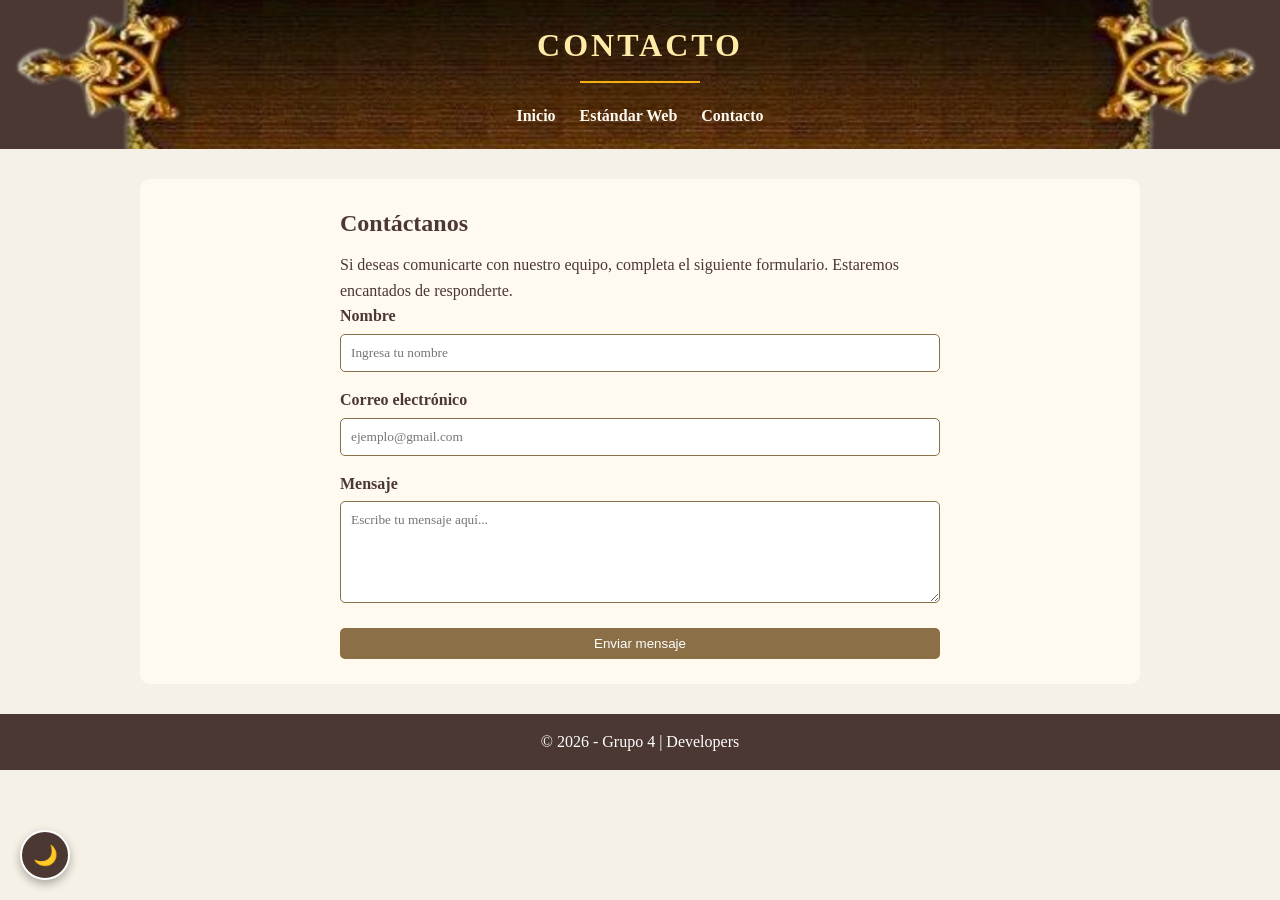
<file: lab01/contact.html>
<!DOCTYPE html>
<html lang="es">
<head>
  <meta charset="UTF-8">
  <title>Contacto</title>
  <link rel="stylesheet" href="css/styles.css">
</head>

<body>
  <button id="btn-dark-mode" class="boton-flotante" aria-label="Cambiar modo de color">🌙</button>  

  <header class="hero">
    <h1>Contacto</h1>
    <nav>
      <a href="index.html">Inicio</a>
      <a href="webStandards.html">Estándar Web</a>
      <a href="contact.html">Contacto</a>
    </nav>
</header>

<div class="contenedor">

  <section class="contacto" id="seccion-contacto">
    <h2>Contáctanos</h2>
    <p>
      Si deseas comunicarte con nuestro equipo, completa el siguiente formulario.
      Estaremos encantados de responderte.
    </p>

    <form id="formulario">

      <div class="grupo-campo">
        <label for="nombre">Nombre</label>
        <input id="nombre" type="text" placeholder="Ingresa tu nombre" required>
      </div>

      <div class="grupo-campo">
        <label for="correo">Correo electrónico</label>
        <input id="correo" type="email" placeholder="ejemplo@gmail.com" required>
      </div>

      <div class="grupo-campo">
        <label for="mensaje">Mensaje</label>
        <textarea id="mensaje" rows="5" placeholder="Escribe tu mensaje aquí..." required></textarea>
      </div>

      <button type="submit">Enviar mensaje</button>

    </form>
  </section>

</div>

<footer>
  <p>© 2026 - Grupo 4 | Developers</p>
</footer>

<script src="js/scripts.js"></script>

</body>
</html>
</file>
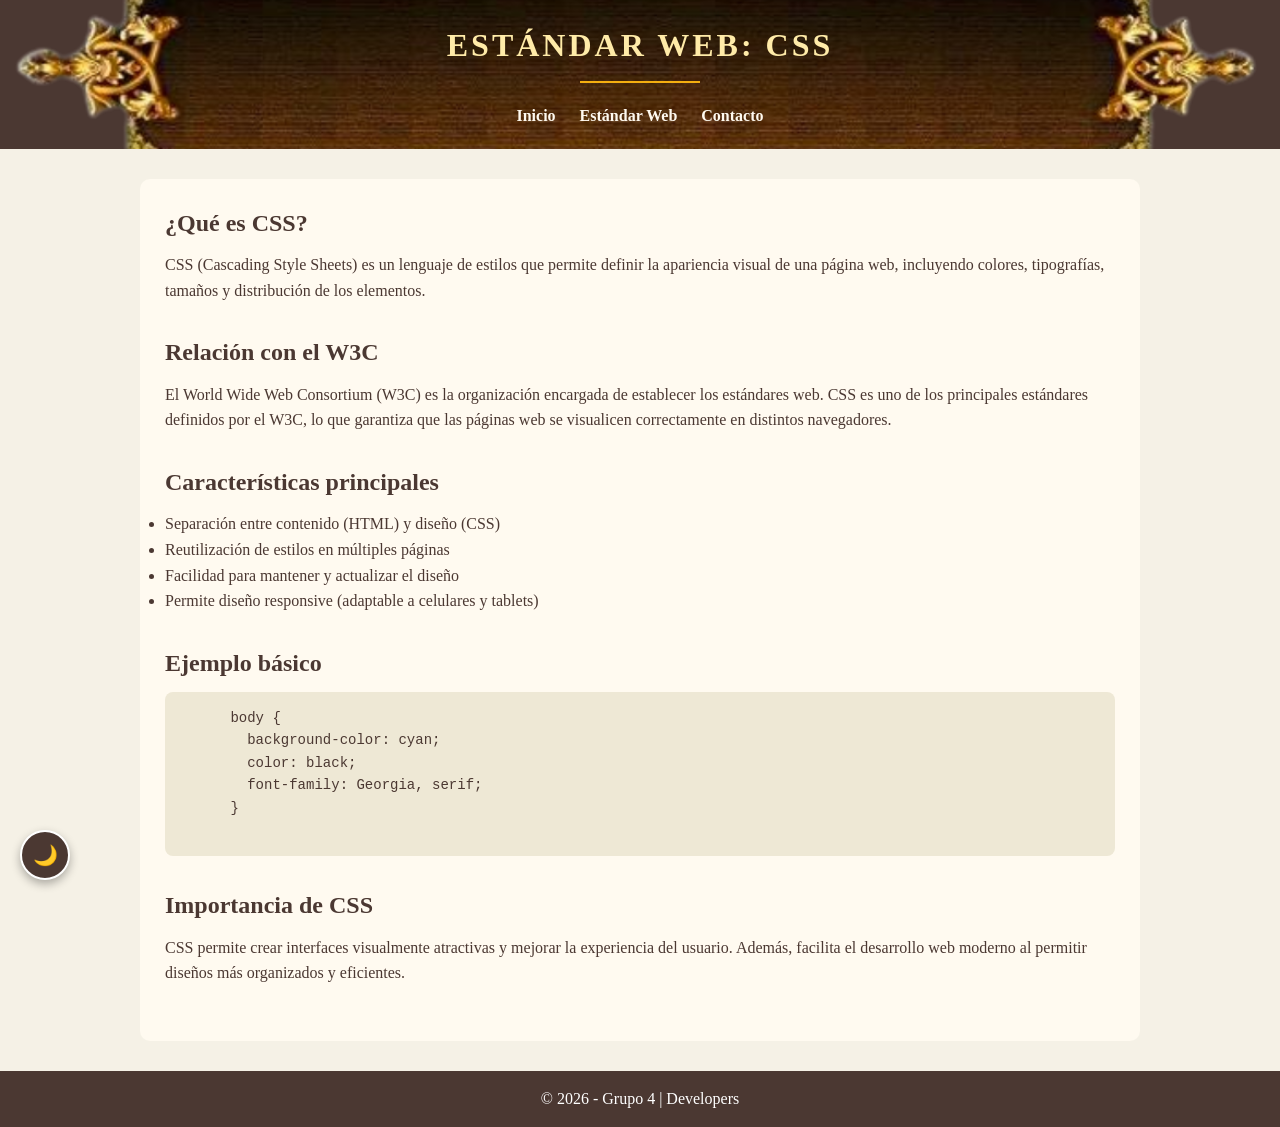
<file: lab01/webStandards.html>
<!DOCTYPE html>
<html lang="es">
<head>
  <meta charset="UTF-8">
  <title>Estándar Web</title>
  <link rel="stylesheet" href="css/styles.css">
</head>

<body>
<button id="btn-dark-mode" class="boton-flotante" aria-label="Cambiar modo de color">🌙</button>  

<header class="hero">
  <h1>Estándar Web: CSS</h1>
  <nav>
    <a href="index.html">Inicio</a>
    <a href="webStandards.html">Estándar Web</a>
    <a href="contact.html">Contacto</a>
  </nav>
</header>

<div class="contenedor">

  <section>
    <h2>¿Qué es CSS?</h2>
    <p>
      CSS (Cascading Style Sheets) es un lenguaje de estilos que permite definir la apariencia visual 
      de una página web, incluyendo colores, tipografías, tamaños y distribución de los elementos.
    </p>
  </section>

  <section>
    <h2>Relación con el W3C</h2>
    <p>
      El World Wide Web Consortium (W3C) es la organización encargada de establecer los estándares web.
      CSS es uno de los principales estándares definidos por el W3C, lo que garantiza que las páginas 
      web se visualicen correctamente en distintos navegadores.
    </p>
  </section>

  <section>
    <h2>Características principales</h2>
    <ul>
      <li>Separación entre contenido (HTML) y diseño (CSS)</li>
      <li>Reutilización de estilos en múltiples páginas</li>
      <li>Facilidad para mantener y actualizar el diseño</li>
      <li>Permite diseño responsive (adaptable a celulares y tablets)</li>
    </ul>
  </section>

  <section>
    <h2>Ejemplo básico</h2>
    <pre>
      body {
        background-color: cyan;
        color: black;
        font-family: Georgia, serif;
      }
    </pre>
  </section>

  <section>
    <h2>Importancia de CSS</h2>
    <p>
      CSS permite crear interfaces visualmente atractivas y mejorar la experiencia del usuario.
      Además, facilita el desarrollo web moderno al permitir diseños más organizados y eficientes.
    </p>
  </section>

</div>

<footer>
  <p>© 2026 - Grupo 4 | Developers</p>
</footer>

<script src="js/scripts.js"></script>

</body>
</html>
</file>
<file: lab01/css/styles.css>
/* GENERAL */
* {
  margin: 0;
  padding: 0;
  box-sizing: border-box;
}

/* Body */
body {
  font-family: Georgia, serif;
  background-color: #f5f1e6;
  color: #4b3832;
  line-height: 1.6;
}

/* Header */
header {
  background-color: #4b3832;
  color: #fffaf0;
  padding: 20px;
  text-align: center;
}

header p {
  margin-top: 5px;
  font-size: 14px;
}

/* Hero para eñ encabezado */
.hero {
  background-image: url("../img/EncabezadoFondo.png");
  background-size: cover;
  background-position: center;
  height: 200px;
  position: relative;
  height: 100%;
  display: flex;
  flex-direction: column;
  justify-content: center;
  align-items: center;
}

.hero h1 {
  font-family: Georgia, serif;
  font-size: 32px;
  letter-spacing: 3px;
  text-transform: uppercase;
  color: #ffeba8;
}

.hero p {
  font-size: 15px;
  color: #ffc400;
  margin-bottom: 10px;
}

/* Línea decorativa */
.hero h1::after {
  content: "";
  display: block;
  width: 120px;
  height: 2px;
  background: #ffb811ef;
  margin: 10px auto;
}


/* nav */
nav {
  margin-top: 10px;
}

nav a {
  color: #fffaf0;
  text-decoration: none;
  margin: 0 10px;
  font-weight: bold;
  transition: color 0.3s;
}

nav a:hover {
  color: #ffbb00;
}

/* Contenedor */
.contenedor {
  max-width: 1000px;
  margin: 30px auto;
  background: #fffaf0;
  padding: 25px;
  border-radius: 10px;
}

/* Secciones */
section {
  margin-bottom: 30px;
}

h2 {
  margin-bottom: 10px;
}

/* Tarjetas */
.tarjetas {
  display: flex;
  gap: 20px;
  flex-wrap: wrap;
  justify-content: center;
}

.tarjeta {
  width: 260px;
  background: #fdfaf4;
  padding: 15px;
  border-radius: 10px;
  text-align: center;
  transition: transform 0.2s, box-shadow 0.2s;
}

.tarjeta:hover {
  transform: translateY(-5px);
  box-shadow: 0 6px 15px rgba(0,0,0,0.15);
}

/* Imagen */
.tarjeta img {
  width: 100%;
  border-radius: 10px;
  margin-bottom: 10px;
}

/* Botones */
button {
  background-color: #8b6f47;
  color: white;
  border: none;
  padding: 8px 12px;
  margin-top: 10px;
  cursor: pointer;
  border-radius: 5px;
  transition: background 0.3s;
}

button:hover {
  background-color: #4b3832;
}


.info-extra {
  display: none;
  margin-top: 10px;
  background: #f5f1e6;
  padding: 10px;
  border-radius: 5px;
  font-size: 14px;

}

/* FORMULARIO */
.contacto {
  max-width: 600px;
  margin: auto;
}

.grupo-campo {
  margin-bottom: 15px;
  display: flex;
  flex-direction: column;
}

label {
  margin-bottom: 5px;
  font-weight: bold;
}

input, textarea {
  padding: 10px;
  border: 1px solid #8b6f47;
  border-radius: 5px;
  font-family: inherit;
  transition: border 0.3s, box-shadow 0.3s;
}

/* Efecto focus (pro) */
input:focus, textarea:focus {
  outline: none;
  border-color: #4b3832;
  box-shadow: 0 0 5px rgba(75,56,50,0.3);
}

/* Botón formulario */
button[type="submit"] {
  width: 100%;
}

/* Para el bloque de còdigo  */
pre {
  background: #eee8d5;
  padding: 15px;
  border-radius: 8px;
  overflow-x: auto;
  font-size: 14px;
}

/* FOOTER */
footer {
  text-align: center;
  background-color: #4b3832;
  color: white;
  padding: 15px;
  margin-top: 20px;
}

/* Variables del modo oscuro */
:root {
  --fondo-claro: #f5f1e6;
  --fondo-contenedor: #fffaf0;
  --texto-oscuro: #4b3832;
  --marron-medio: #8b6f47;
  --dorado: #ffc400;
}

/* MODO OSCURO */

body.dark-mode input, 
body.dark-mode textarea {
  background-color: #2c1e1a;
  color: #f5f1e6;
  border-color: #8b6f47;
}

body.dark-mode pre {
  background-color: #1a1210;
  color: #d4a373;
}

body.dark-mode nav a:hover {
  color: #ffeba8;
}

/* Boton flotante */
.boton-flotante {
  position: fixed;
  bottom: 20px;
  left: 20px;
  width: 50px;
  height: 50px;
  border-radius: 50%;
  background-color: #4b3832;
  color: #ffeba8;
  border: 2px solid #ffffff;
  cursor: pointer;
  font-size: 20px;
  z-index: 1000;
  display: flex;
  align-items: center;
  justify-content: center;
  box-shadow: 0 4px 10px rgba(0,0,0,0.3);
  transition: all 0.3s ease;
}

.boton-flotante:hover {
  transform: scale(1.1);
  background-color: #8b6f47;
}

/* COLORES MODO OSCURO */
body.dark-mode {
  background-color: #1e1614;
  color: #d7ccc8;
}

body.dark-mode .contenedor {
  background-color: #2c211e;
  color: #efebe9;
  border: 1px solid #4b3832;
}

body.dark-mode .tarjeta {
  background-color: #3e2f2b;
  color: #f5f5f5;
}

body.dark-mode input, 
body.dark-mode textarea {
  background-color: #1e1614;
  color: #ffffff;
  border-color: #8b6f47;
}

body.dark-mode header, 
body.dark-mode footer {
  background-color: #140d0b;
}

body.dark-mode .hero h1 {
  color: #ffc400;
}

body.dark-mode .info-extra {
  background-color: #2c211e;
  color: #efebe9;
  border: 1px solid #4b3832;
}
</file>
